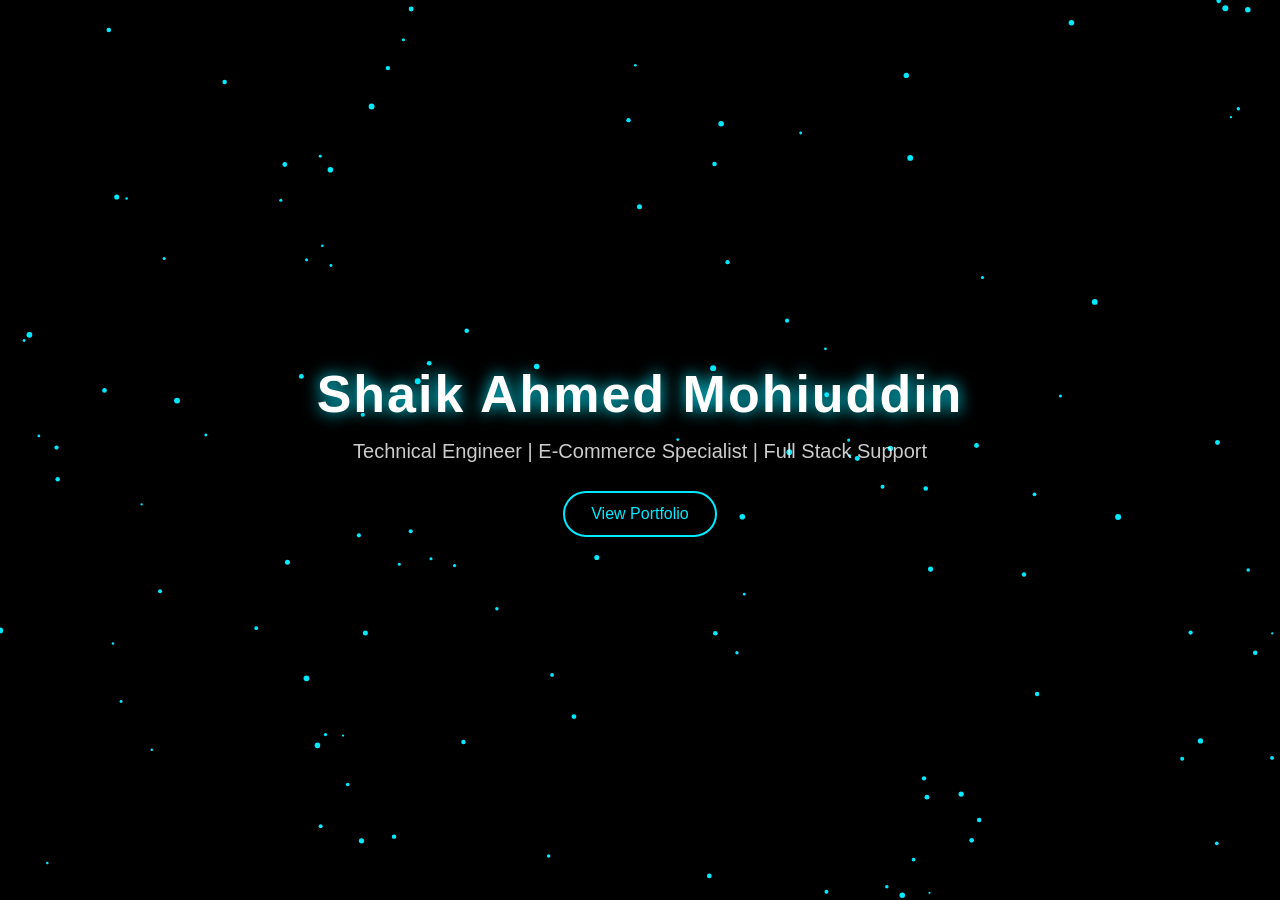
<file: 1.html>
<!DOCTYPE html>
<html lang="en">
<head>
<meta charset="UTF-8">
<meta name="viewport" content="width=device-width, initial-scale=1.0">
<title>Interactive 3D Portfolio | Shaik Ahmed Mohiuddin</title>

<style>
  * {
    margin:0; padding:0; box-sizing:border-box;
    font-family: 'Poppins', sans-serif;
  }

  body {
    overflow:hidden;
    background:#000;
    color:#fff;
  }

  /* Canvas Background */
  canvas {
    position:fixed;
    top:0; left:0;
    z-index:-1;
  }

  /* HERO SECTION */
  .hero {
    width:100vw;
    height:100vh;
    display:flex;
    align-items:center;
    justify-content:center;
    flex-direction:column;
    text-align:center;
    position:relative;
  }

  .hero h1 {
    font-size:52px;
    font-weight:800;
    letter-spacing:2px;
    text-shadow:0 0 16px #00eaff;
    animation: floatText 5s ease-in-out infinite;
  }

  @keyframes floatText {
    0% {transform:translateY(0px);}
    50% {transform:translateY(-12px);}
    100% {transform:translateY(0px);}
  }

  .hero p {
    margin-top:16px;
    font-size:20px;
    font-weight:400;
    opacity:0.8;
  }

  .btn {
    margin-top:28px;
    padding:12px 26px;
    font-size:16px;
    border-radius:50px;
    background:transparent;
    border:2px solid #00eaff;
    color:#00eaff;
    cursor:pointer;
    transition:0.3s;
  }

  .btn:hover {
    background:#00eaff;
    color:#000;
  }

</style>
</head>
<body>

<canvas id="bg"></canvas>

<section class="hero">
  <h1>Shaik Ahmed Mohiuddin</h1>
  <p>Technical Engineer | E-Commerce Specialist | Full Stack Support</p>
  <button class="btn" onclick="alert('Work in progress!')">View Portfolio</button>
</section>

<script>
/*
  3D Interactive Particle Background
  — Lightweight and fast 
*/

const canvas = document.getElementById("bg");
const ctx = canvas.getContext("2d");

let particlesArray = [];
const numParticles = 120;
const mouse = { x: null, y: null };

canvas.width = innerWidth;
canvas.height = innerHeight;

window.addEventListener("resize", () => {
  canvas.width = innerWidth;
  canvas.height = innerHeight;
});

window.addEventListener("mousemove", (event) => {
  mouse.x = event.x;
  mouse.y = event.y;
});

class Particle {
  constructor(x, y, size, speedX, speedY) {
    this.x = x; this.y = y;
    this.size = size;
    this.speedX = speedX;
    this.speedY = speedY;
  }

  draw() {
    ctx.beginPath();
    ctx.fillStyle = "#00eaff";
    ctx.arc(this.x, this.y, this.size, 0, Math.PI * 2);
    ctx.fill();
  }

  update() {
    this.x += this.speedX;
    this.y += this.speedY;

    // Bounce
    if (this.x > innerWidth || this.x < 0) this.speedX *= -1;
    if (this.y > innerHeight || this.y < 0) this.speedY *= -1;

    // Interaction
    let dx = mouse.x - this.x;
    let dy = mouse.y - this.y;
    let dist = Math.sqrt(dx * dx + dy * dy);

    if (dist < 100) {
      this.x -= dx / 20;
      this.y -= dy / 20;
    }

    this.draw();
  }
}

function init() {
  particlesArray = [];
  for (let i = 0; i < numParticles; i++) {
    let size = Math.random() * 2 + 1;
    let x = Math.random() * innerWidth;
    let y = Math.random() * innerHeight;
    let speedX = (Math.random() - 0.5) * 1;
    let speedY = (Math.random() - 0.5) * 1;
    particlesArray.push(new Particle(x, y, size, speedX, speedY));
  }
}

function animate() {
  ctx.clearRect(0, 0, innerWidth, innerHeight);
  particlesArray.forEach(particle => particle.update());
  requestAnimationFrame(animate);
}

init();
animate();
</script>

</body>
</html>
</file>
